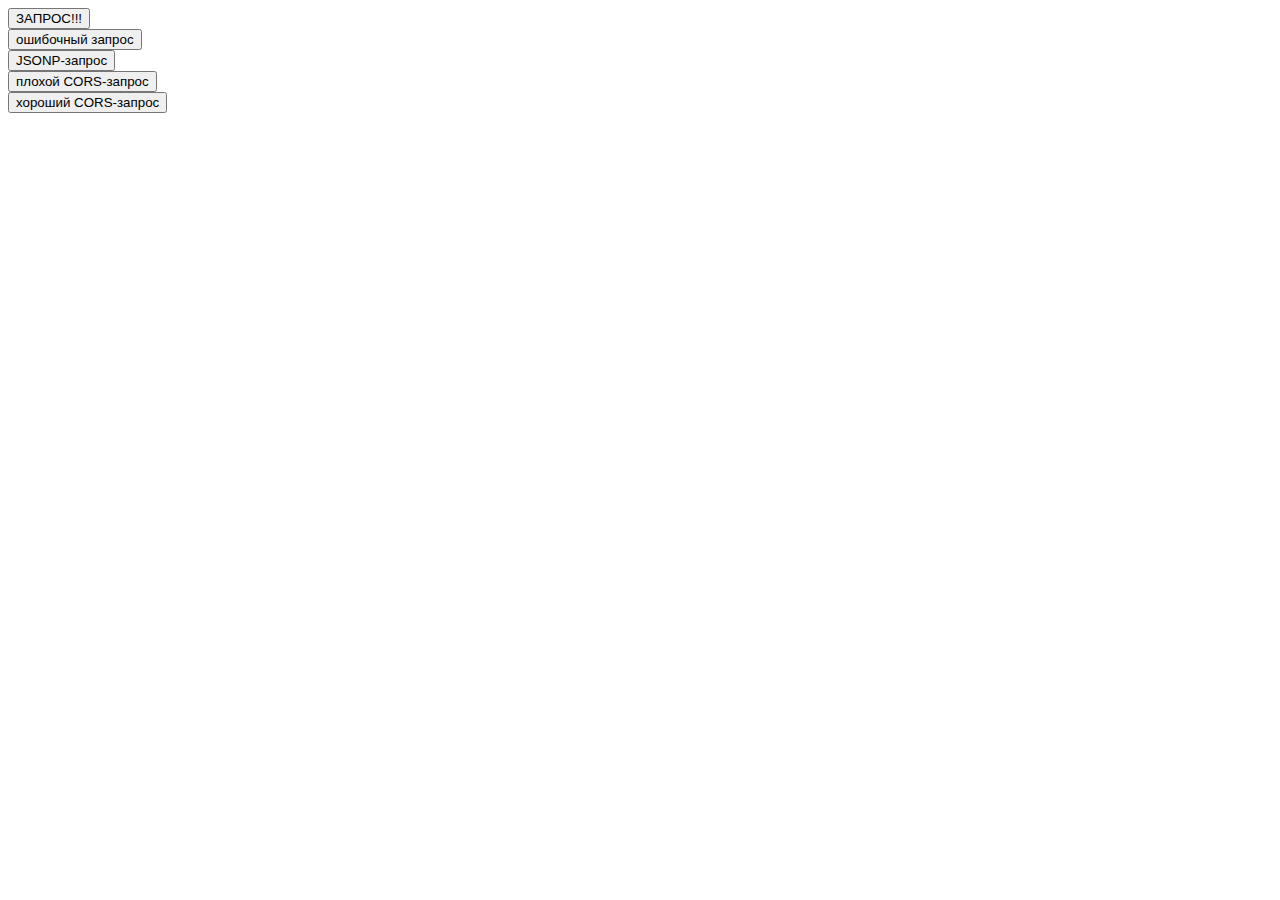
<file: templates/task_1.html>
<!DOCTYPE html>
<html>
    <head>
    	<title>Frontend #1</title>
    
	<meta charset="UTF-8"></meta>
    	<script type="text/javascript">
    		function vote(outputElem, errElem) {
			  var xhr = new XMLHttpRequest(); 
			  xhr.open('GET', 'http://localhost:8085', true); 
			  //var1
			  /*xhr.onreadystatechange = function() {  
			    if (xhr.readyState != 4) return; 
			    outputElem.innerHTML = xhr.status;
			  }*/

			  //все любые ответы сервера ,404 итд
			  xhr.addEventListener("load", load, false);
			  function load(event){
			  		outputElem.innerHTML = event.target.responseText;
			  		outputElem.style.border = '1px solid black';
			  		if (event.target.status == "200") {
			  			alert("gut status!");
			  		};
			  		if (event.target.status == "404") {
			  			alert("not page!");
			  		};
			  }
			  xhr.send(null);

			 
			}

			//error
			function errCall(outputElem){
				var xhr = new XMLHttpRequest();
				xhr.open('GET', 'http://localhost:8089/', true);
				xhr.addEventListener("error",error,false);
				function error (event) {		
			  		outputElem.innerHTML = "статус ошибки: " + event.target.status;
			  	}
			  	xhr.send(null);
			}

			//jsonp
			function call(){
				var s=document.createElement('script');
				s.src='http://sumin.s.tech-mail.ru/jsonp.js';
				document.body.appendChild(s);
			}

			function jsonp(){
				alert("JSONP successful!");
			}


			function badCORS(outputElem){
				var xhr = new XMLHttpRequest();
				xhr.open('GET', 'http://cors_dis.s.tech-mail.ru/', true);
				xhr.addEventListener("error", bad, false);
				function bad(event){
					outputElem.innerHTML = event.target.status;
				}
				xhr.send(null);
			}

			function gutCORS(outputElem){
				var xhr = new XMLHttpRequest();
				xhr.open('GET', 'http://cors_en.s.tech-mail.ru/', true);
				xhr.addEventListener("load", gut, false);
				function gut(event){
					outputElem.innerHTML = event.target.status;
				}
				xhr.send(null);
			}




    	</script>
    </head>
    <body>
    	<button onclick="vote(response, error);">ЗАПРОС!!!</button>
    	<div id="response" ></div>
    	<button onclick="errCall(error);">ошибочный запрос</button>
		<div style="background-color:#f01; color:#fff;" id="error"></div>
    	<button onclick="call();">JSONP-запрос</button>
    	<div id="badCORSElem" style="background-color:#f01; color:#fff;"></div>
    	<button onclick="badCORS(badCORSElem);">плохой CORS-запрос</button>
    	<div id="gutCORSElem" style="background-color:#afa; color:#000;"></div>
    	<button onclick="gutCORS(gutCORSElem);">хороший CORS-запрос</button>

		<!-- <form action="http://sumin.s.tech-mail.ru/iframe.html"
    		method="GET"
    		enctype="multipart/form-data"
			target="transport"
			id="formFrame">

			<input type="submit"></input>
		</form>
    	<iframe name="transport" src="#"></iframe> -->

    </body>
</html>
</file>
